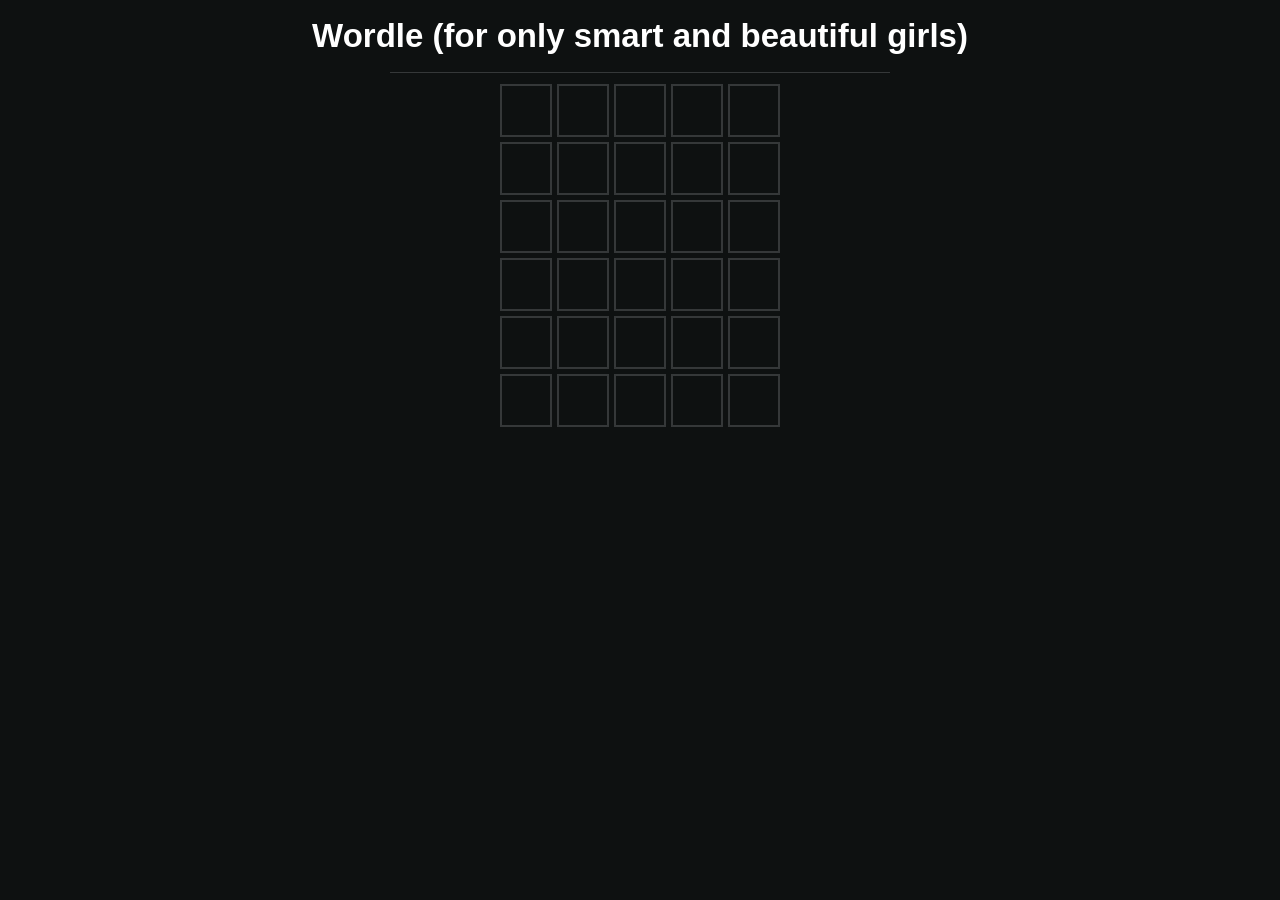
<file: index.html>
<html>
    <head>
        <!-- <title>Wordle</title> -->
        <meta charset="UTF-8">
        <meta name="viewport" content="width=device-width, initial-scale=0, user-scalable=no">

        <link rel="stylesheet" href="wordle.css">
        <script src="wordle.js"></script>
    </head>

    <body>
        <h1 id="title">Wordle (for only smart and beautiful girls)</h1>
        <hr>

        <div id="board"></div>

        <br>

        <h1 id="answer"> </h1>

        <div id="keyboard">
            <div class="keyset" id="keyset1"></div>
            <div class="keyset" id="keyset2"></div>
            <div class="keyset" id="keyset3"></div>
        </div>
    </body>
</html>
</file>
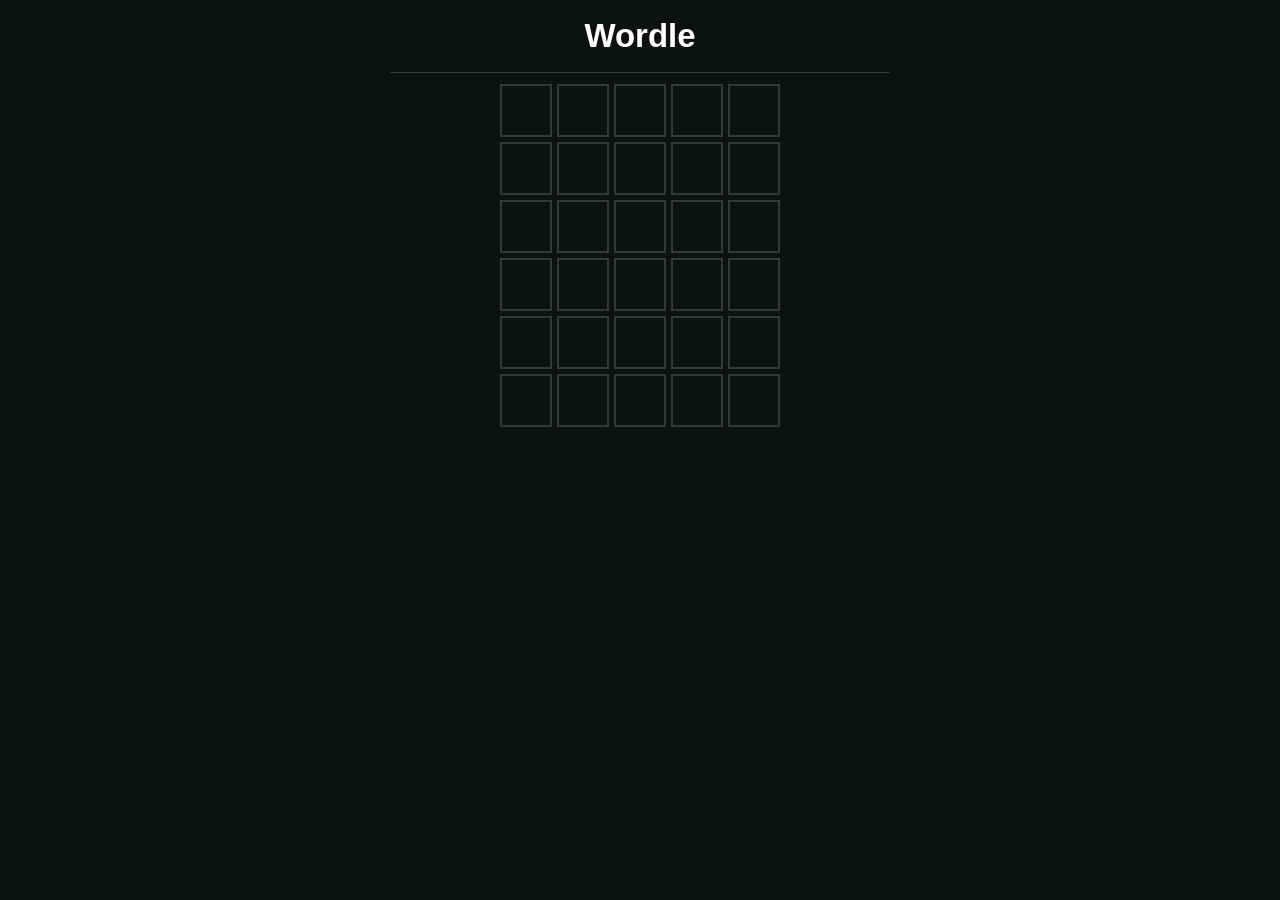
<file: wordle.html>
<html>
    <head>
        <!-- <title>Wordle</title> -->
        <meta charset="UTF-8">
        <meta name="viewport" content="width=device-width, initial-scale=0, user-scalable=no">

        <link rel="stylesheet" href="wordle.css">
        <script src="wordle.js"></script>
    </head>

    <body>
        <h1 id="title">Wordle</h1>
        <hr>

        <div id="board"></div>

        <br>

        <h1 id="answer"> </h1>

        <div id="keyboard">
            <div class="keyset" id="keyset1"></div>
            <div class="keyset" id="keyset2"></div>
            <div class="keyset" id="keyset3"></div>
        </div>
    </body>
</html>
</file>
<file: wordle.css>
body {
    font-family: Ariel, Helvetica, serif;
    text-align: center;
    background:#0e1111;
    justify-content: center;
}

hr {
    width: 500px;
    height: 1px;
    /* margin-left: 20px;
    margin-right: 20px;
    margin-bottom: 0px; */
    background-color: #353839;
    border: none;
}

#title {
    font-size: 33px;
    font-weight: bold;
    color: white;
    letter-spacing: 0px;
    margin-bottom: 17px;
    margin-top: 17px;
}

#board {
    width: 290px;
    height: 300px;
    margin: 0 auto;
    margin-top: 0px;
    display: flex;
    flex-wrap: wrap;
    justify-content: center;
}

#answer {
    font-size: 32px;
    font-weight: bold;
    letter-spacing: 2px;
    color: white;
    margin-top: 60px;
}

.tile {
    /* Box */
    border: 2px solid #353839;
    width: 48px;
    height: 49px;
    margin: 2.5px;

    /* Text */
    color: white;
    font-size: 32px;
    font-weight: bold;
    display: flex;
    /* centers it on the vertical axis */
    justify-content: center;
    /* centers it on the horizontal axis */
    align-items: center;
}

.correct {
    background-color: #4F7942;
    color: white;
    border-color: #4F7942;
}

.present {
    background-color: #C8b653;
    color: white;
    border-color: #C8b653;
}

.absent {
    background-color: #353839;
    color: white;
    border-color: #353839;    
}

#keyboard {
    width: 290px;
    height: 300px;
    margin: 0 auto;
    margin-top: 0px;
    display: flex;
    flex-wrap: wrap;
    justify-content: center;
}

.key {
    /* Box */
    border: none;
    width: 40px;
    height: 45px;
    margin: 2.5px;

    /* Text */
    color: white;
    font-size: 25px;
    display: flex;
    /* centers it on the vertical axis */
    justify-content: center;
    /* centers it on the horizontal axis */
    align-items: center;
}
</file>
